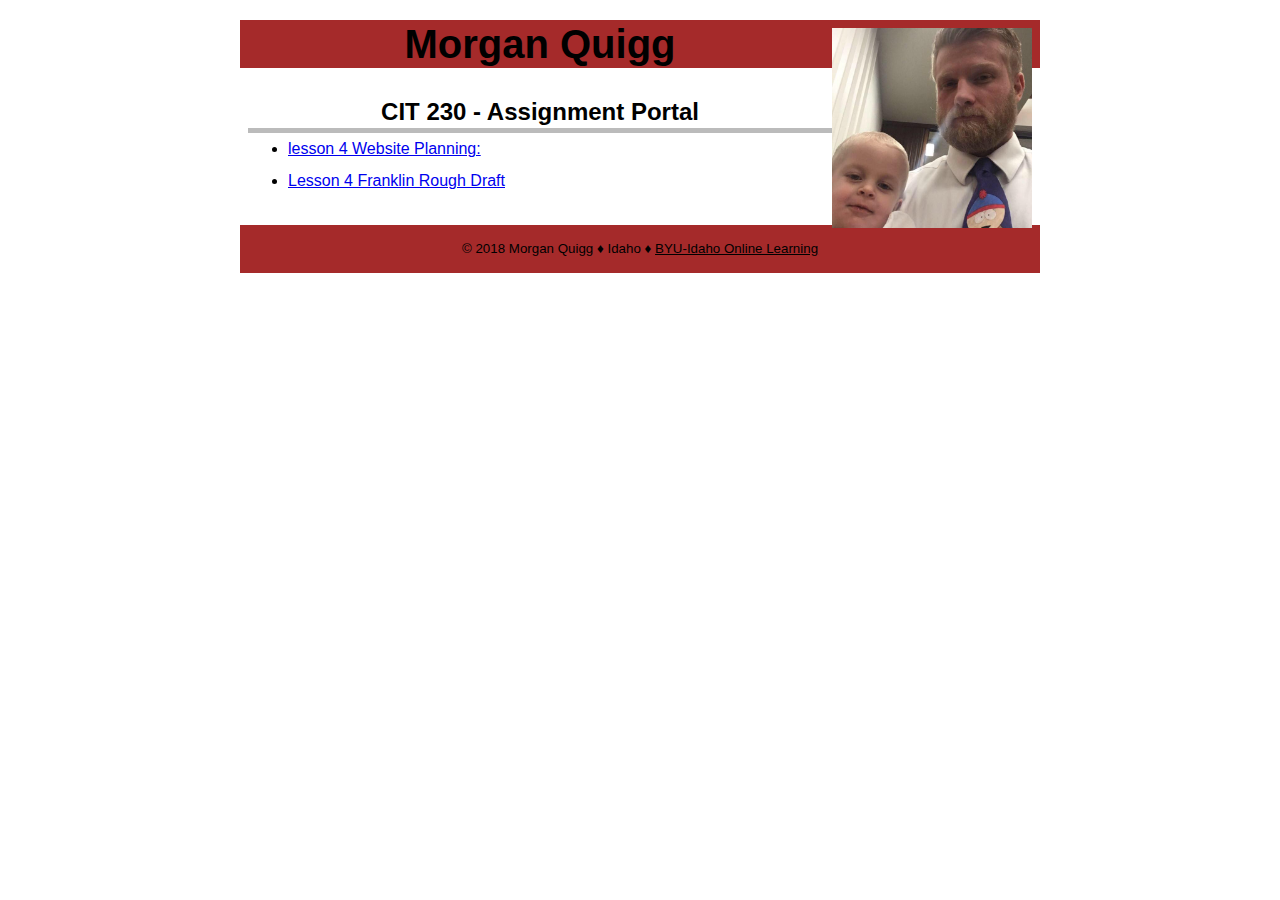
<file: index.html>
<!doctype html>
<html lang="en-US">
<head>
    <meta charset="utf-8">
    <meta name="viewport" content="width=device-width, intial-scale=1">
    <link rel="stylesheet" href="css/main.css">
    <title>CIT 230 Assignment Portal | Morgan Q. - Student | BYU-Idaho</title>
    <meta name="description" content="My CIT 230 assignment portal page">
</head>
<body>
    <header>
        <img src="images/profilepic.jpg" width="200" height="273" alt="My Profile Picture">
        <h1>Morgan Quigg</h1>
    </header>
    <nav> <!--future menu-->
    </nav>
    <main>
        <h2>CIT 230 - Assignment Portal</h2>
        <ul>
            <li><a href="Website-Planning.pdf">lesson 4 Website Planning:</a></li>
            <li><a href="franklin-4.html">Lesson 4 Franklin Rough Draft</a></li>
         
        </ul>
    </main>
    <footer>
        <p>&copy; 2018 Morgan Quigg &diams; Idaho &diams; 
            <a href="http://www.byui.edu/online">BYU-Idaho Online Learning</a></p>
    </footer>

</body>
</html>
</file>
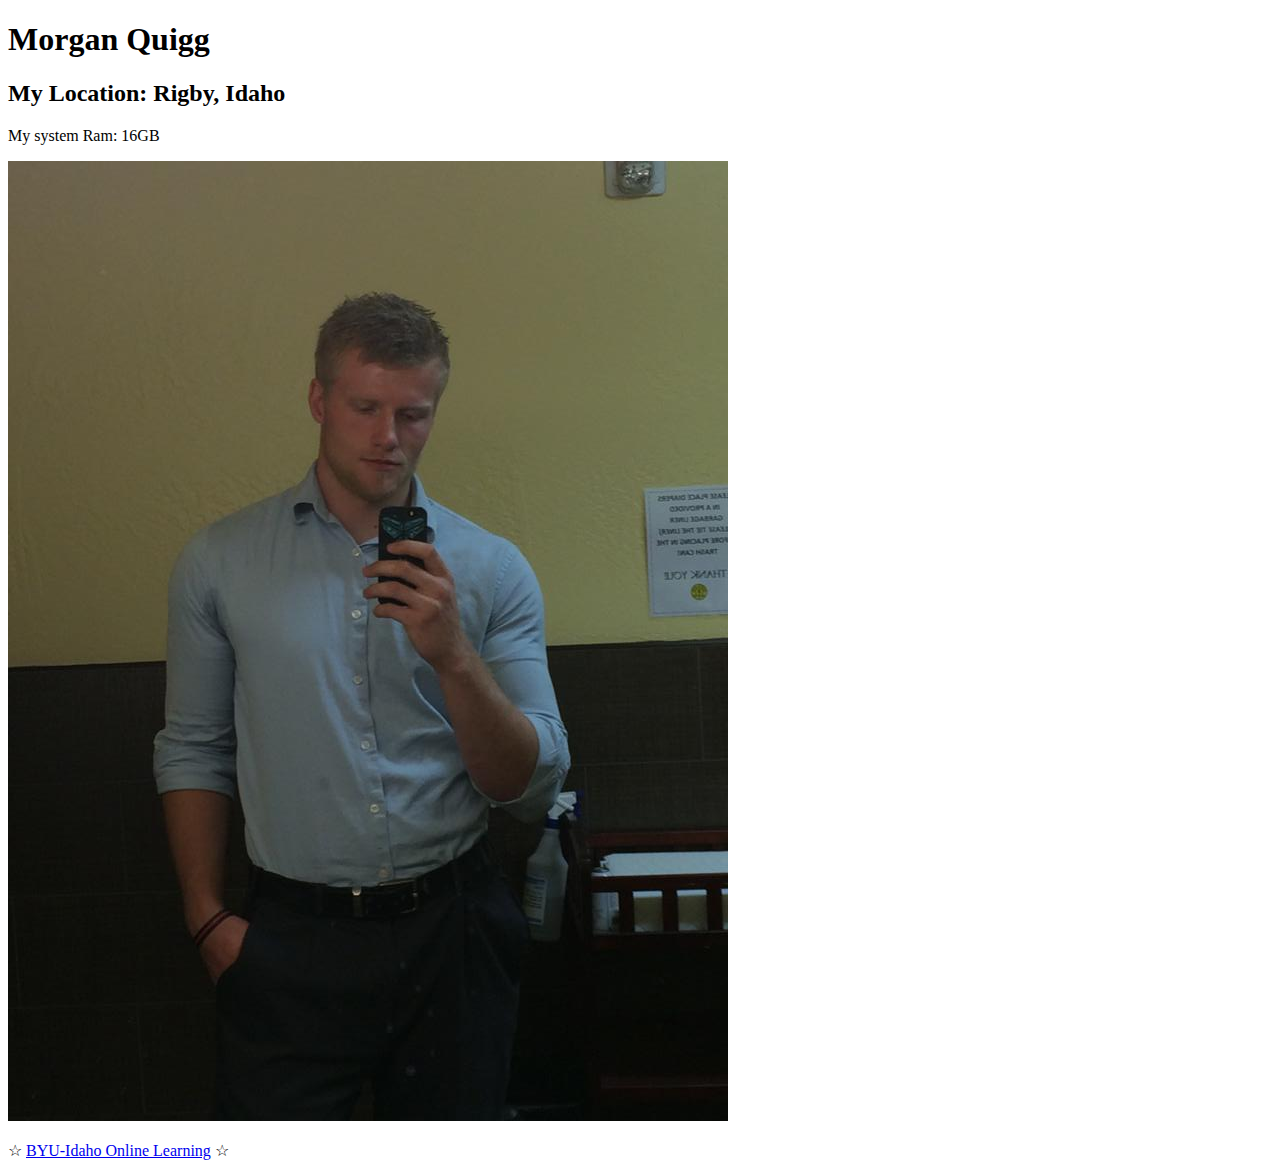
<file: basicpage.html>
<!doctype html>
<html>
    <head>
        <meta charset="utf-8">
        <title></title>
    </head>
    <body>
        <h1>Morgan Quigg</h1>
        <h2>My Location: Rigby, Idaho</h2>
        <p>My system Ram: 16GB</p>
        <p><img src="images/me.jpg" alt="Profile Pic"></p>
        <p>&star; <a href="http://www.byui.edu/online"> BYU-Idaho Online Learning</a> &star;</p>
        
    </body>
</html>
</file>
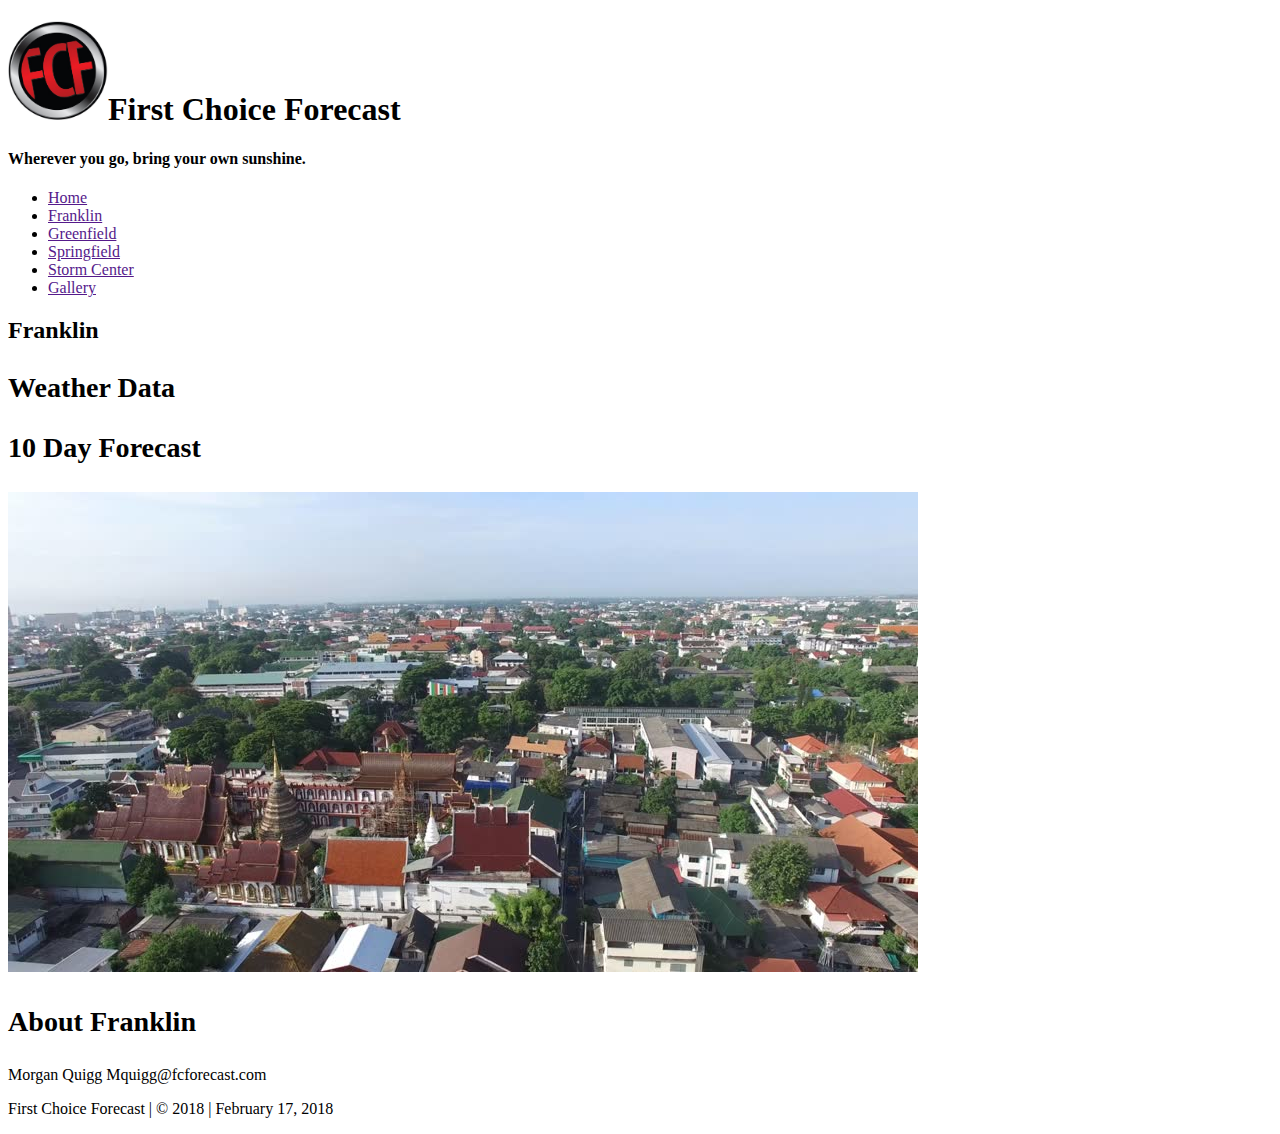
<file: assignments/lesson-4/franklin-4.html>
<!doctype html>
<html lang="en-US">
    <head>
    <meta charset="utf-8">
    <title>First Choice Forecast</title>
    </head>
        <body>
            <h1> <img src="\images\FCF.jpg" width="100px" a0lt="First Choice Forecast Logo">First Choice Forecast</h1>
            <div class="subheading"><h4>Wherever you go, bring your own sunshine.</h4></div>
            
            <nav>
                <ul>
                    <li><a href="">Home</a></li>
                    <li><a href="">Franklin</a></li>
                    <li><a href="">Greenfield</a></li>
                    <li><a href="">Springfield</a></li>
                    <li><a href="">Storm Center</a></li>
                    <li><a href="">Gallery</a></li>
                </ul>
            </nav>
            <main>
                <h2>Franklin
                    <section>
                        <h3 class="wData">Weather Data</h3>
                        <h3 class="10Day">10 Day Forecast</h3>
                        <img src="\images\Franklin.jpg" alt="City of Franklin">
                        <h3 class="aboutCity">About Franklin</h3>
                    
                    </section>
                
                </h2>
            
            </main>
            <footer>
                <aside>Morgan Quigg Mquigg@fcforecast.com</aside><p class="footerbar">First Choice Forecast | © 2018 | <span id="currentdate">February 17, 2018</span></p>
            
            </footer>
    </body>
</html>
</file>
<file: css/main.css>
/* CIT 230 - Assignment Portal CSS Template */
/* You may use #HEX or color names */

/* * is a wildcard referring to all elements. */
* { margin: 0; box-sizing: border-box; } 

body { 
    font-size: 16px; 
    line-height: 32px;
    font-family: Ubuntu, sans-serif;
    color: black;
}

h1 {
    font-size: 2.5rem;
    color: black;
}

h2 {
    font-size:  1.5rem;
    text-align: center;
    border-bottom: 5px solid #bbb
        ;
}

header, main, footer {
    margin: 1.25rem auto;
    padding: .5rem;
    max-width: 800px;
}

header, footer, footer a {
    text-align: center;
    background-color: brown;
    color: black;
}

header img {
    width: 200px;
    height: auto;
    float: right;
}

footer {
    font-size: smaller;
}
</file>
